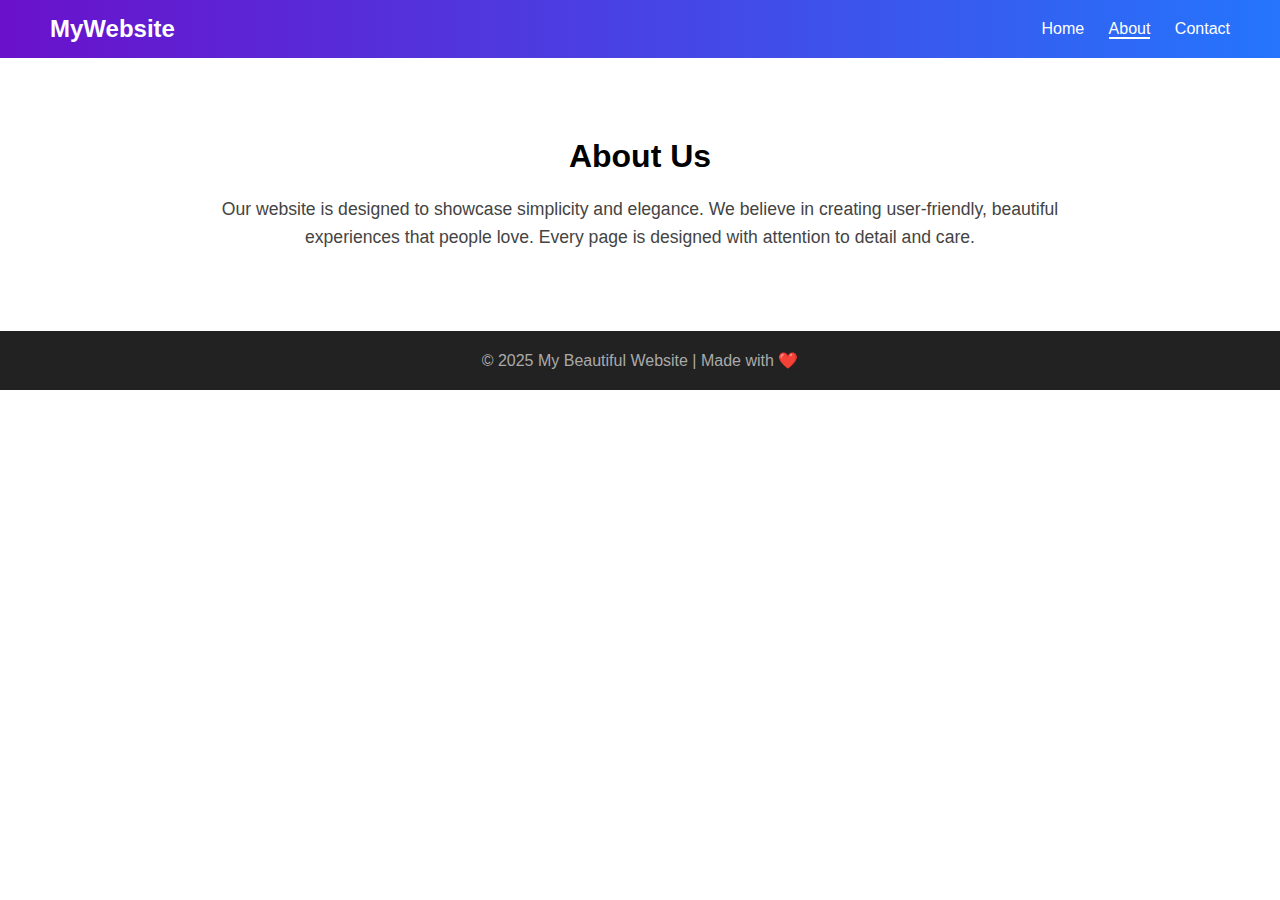
<file: about.html>
<!DOCTYPE html>
<html lang="en">
  <head>
    <meta charset="UTF-8" />
    <meta name="viewport" content="width=device-width, initial-scale=1.0" />
    <title>About - My Beautiful Website</title>
    <link rel="stylesheet" href="style.css" />
  </head>
  <body>
    <header>
      <div class="logo">MyWebsite</div>
      <nav>
        <a href="index.html">Home</a>
        <a href="about.html" class="active">About</a>
        <a href="contact.html">Contact</a>
      </nav>
    </header>
    <section class="content">
      <h2>About Us</h2>
      <p>
        Our website is designed to showcase simplicity and elegance. We believe
        in creating user-friendly, beautiful experiences that people love. Every
        page is designed with attention to detail and care.
      </p>
    </section>
    <footer>
      <p>© 2025 My Beautiful Website | Made with ❤️</p>
    </footer>
  </body>
</html>
</file>
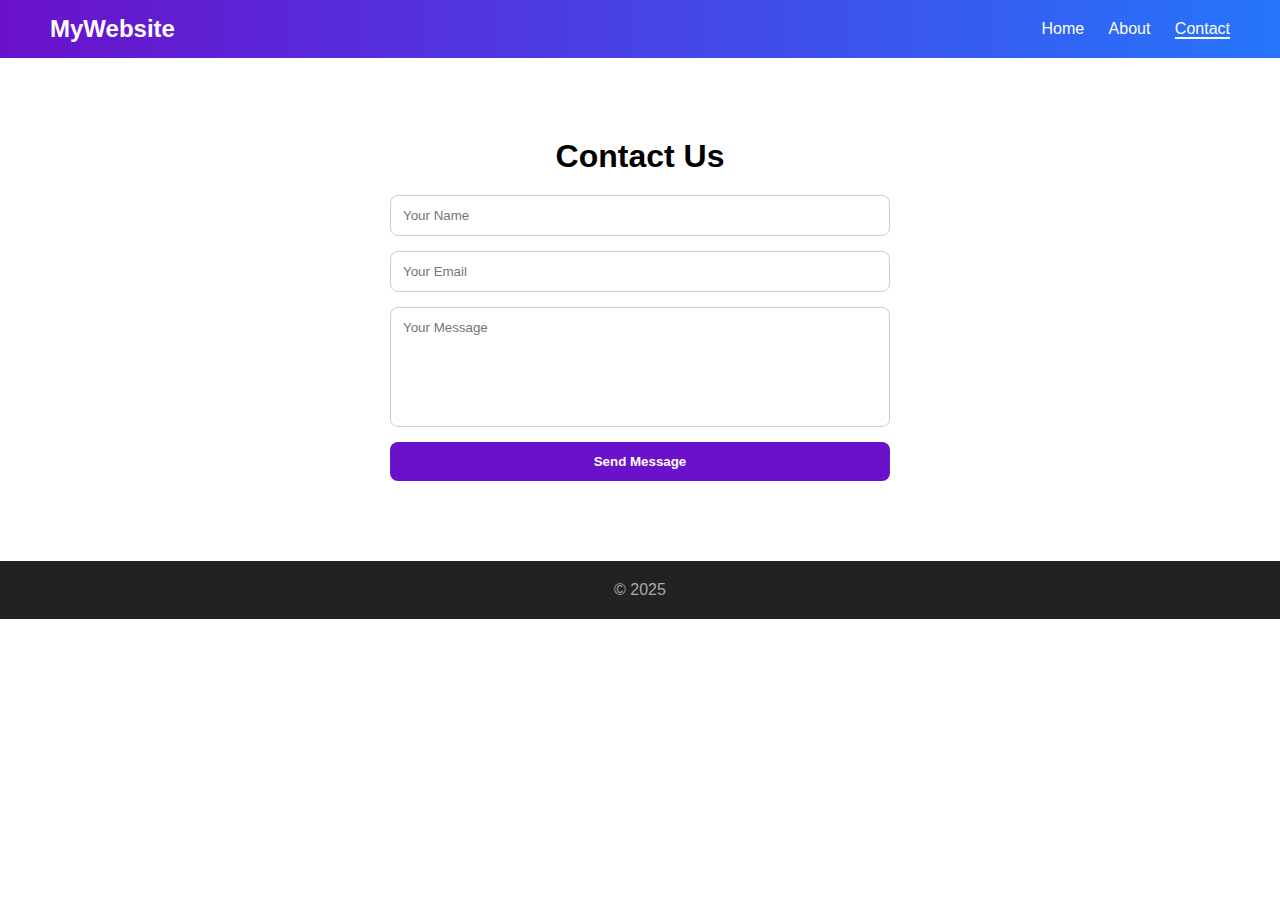
<file: contact.html>
<!DOCTYPE html>
<html lang="en">
  <head>
    <meta charset="UTF-8" />
    <meta name="viewport" content="width=device-width, initial-scale=1.0" />
    <title>Contact - My Beautiful Website</title>
    <link rel="stylesheet" href="style.css" />
  </head>
  <body>
    <header>
      <div class="logo">MyWebsite</div>
      <nav>
        <a href="index.html">Home</a>
        <a href="about.html">About</a>
        <a href="contact.html" class="active">Contact</a>
      </nav>
    </header>
    <section class="content">
      <h2>Contact Us</h2>
      <form>
        <input type="text" placeholder="Your Name" required />
        <input type="email" placeholder="Your Email" required />
        <textarea placeholder="Your Message" required></textarea>
        <button type="submit">Send Message</button>
      </form>
    </section>
    <footer>
      <p>© 2025</p>
    </footer>
  </body>
</html>
</file>
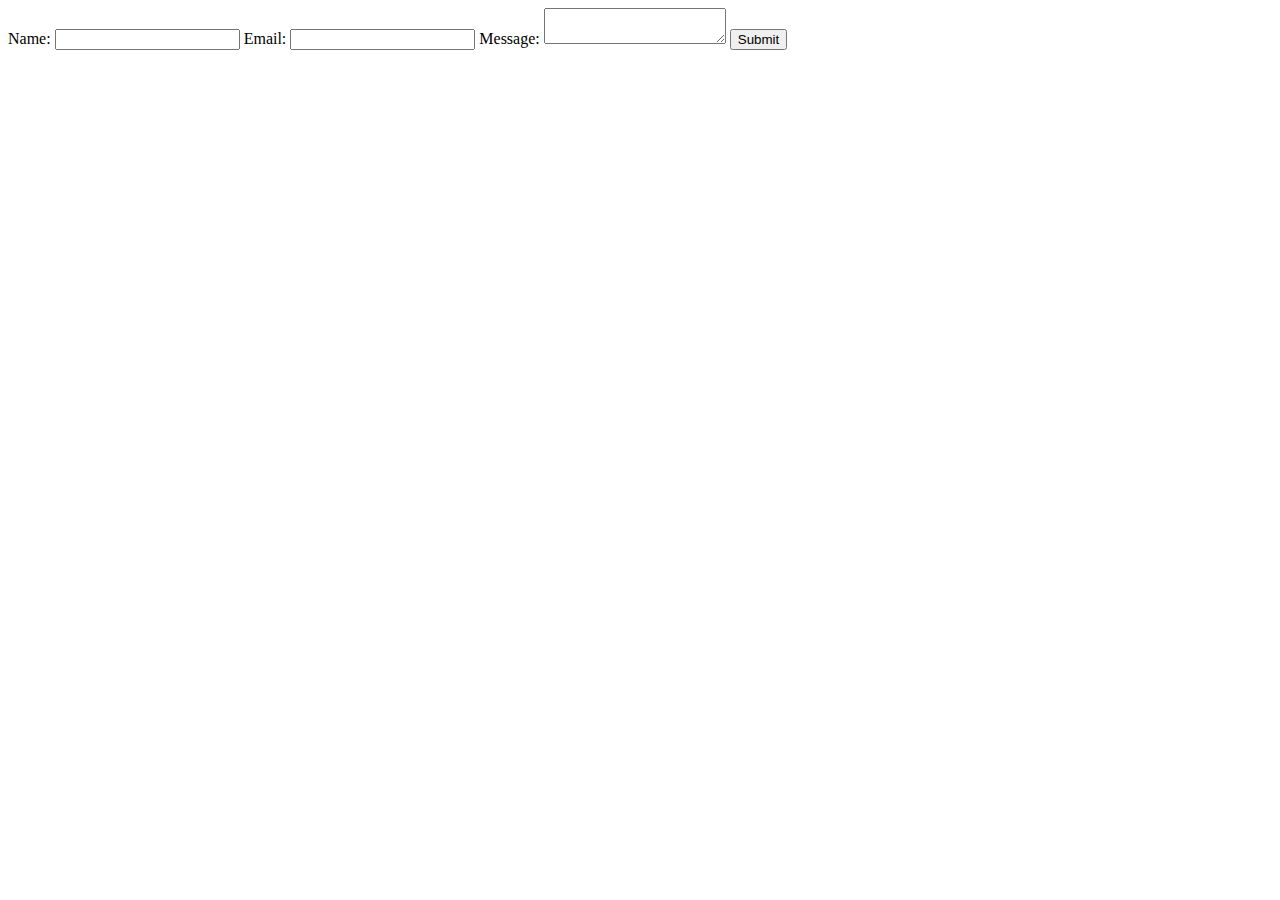
<file: form.html>
<!DOCTYPE html>
<html lang="en">
<head>
    <meta charset="UTF-8">
    <meta name="viewport" content="width=device-width, initial-scale=1.0">
    <title>Form</title>
</head>
<body>
    <form action="#" method="post">
        <label for="name">Name:</label>
        <input type="text" id="name" name="name" required>

        <label for="email">Email:</label>
        <input type="email" id="email" name="email" required>

        <label for="message">Message:</label>
        <textarea id="message" name="message" required></textarea>

        <button type="submit">Submit</button>
    </form>
</body>
</html>
</file>
<file: style.css>
/* General Reset */
* {
  margin: 0;
  padding: 0;
  box-sizing: border-box;
  font-family: "Segoe UI", sans-serif;
}

/* Header */
header {
  background: linear-gradient(90deg, #6a11cb, #2575fc);
  color: white;
  padding: 15px 50px;
  display: flex;
  align-items: center;
  justify-content: space-between;
}
header .logo {
  font-size: 1.5rem;
  font-weight: bold;
}
nav a {
  color: white;
  margin-left: 20px;
  text-decoration: none;
  font-weight: 500;
  transition: 0.3s;
}
nav a:hover,
nav a.active {
  border-bottom: 2px solid white;
}

/* Hero Section */
.hero {
  height: 90vh;
  background: url(" https://static.vecteezy.com/system/resources/thumbnails/020/071/626/small_2x/background-abstract-gradient-blue-hd-photo.jpg")
    center/cover no-repeat;
  display: flex;
  flex-direction: column;
  align-items: center;
  justify-content: center;
  color: white;
  text-align: center;
  padding: 0 20px;
}
.hero h1 {
  font-size: 3rem;
  margin-bottom: 15px;
}
.hero p {
  font-size: 1.2rem;
  margin-bottom: 25px;
}
.btn {
  background: #2575fc;
  padding: 12px 25px;
  border-radius: 30px;
  color: white;
  text-decoration: none;
  font-weight: bold;
  transition: 0.3s;
}
.btn:hover {
  background: #6a11cb;
}

/* Content Section */
.content {
  max-width: 900px;
  margin: 60px auto;
  padding: 20px;
  text-align: center;
}
.content h2 {
  font-size: 2rem;
  margin-bottom: 20px;
}
.content p {
  font-size: 1.1rem;
  color: #444;
  line-height: 1.6;
}

/* Contact Form */
form {
  display: flex;
  flex-direction: column;
  gap: 15px;
  max-width: 500px;
  margin: auto;
}
form input,
form textarea {
  padding: 12px;
  border: 1px solid #ccc;
  border-radius: 8px;
  outline: none;
}
form textarea {
  resize: none;
  height: 120px;
}
form button {
  background: #6a11cb;
  color: white;
  padding: 12px;
  border: none;
  border-radius: 8px;
  cursor: pointer;
  font-weight: bold;
  transition: 0.3s;
}
form button:hover {
  background: #2575fc;
}

/* Footer */
footer {
  background: #222;
  color: #aaa;
  text-align: center;
  padding: 20px;
  margin-top: 50px;
}
/* Cards Section */
.cards {
  max-width: 1200px;
  margin: 50px auto;
  padding: 20px;
  text-align: center;
}
.cards h2 {
  font-size: 2rem;
  margin-bottom: 30px;
}
.card-container {
  display: grid;
  grid-template-columns: repeat(auto-fit, minmax(250px, 1fr));
  gap: 25px;
}
.card {
  background: #fff;
  border-radius: 12px;
  box-shadow: 0 4px 10px rgba(0, 0, 0, 0.1);
  padding: 15px;
  transition: 0.3s;
}
.card:hover {
  transform: translateY(-5px);
  box-shadow: 0 8px 20px rgba(0, 0, 0, 0.15);
}
.card img {
  max-width: 100%;
  height: 200px;
  object-fit: contain;
  border-radius: 8px;
}
.card h3 {
  margin: 15px 0 10px;
  font-size: 1.2rem;
  color: #333;
}
.price {
  font-size: 1.1rem;
  color: #6a11cb;
  font-weight: bold;
  margin-bottom: 15px;
}
.buy-btn {
  display: inline-block;
  padding: 10px 20px;
  background: #2575fc;
  color: #fff;
  text-decoration: none;
  border-radius: 30px;
  transition: 0.3s;
}
.buy-btn:hover {
  background: #6a11cb;
}
</file>
